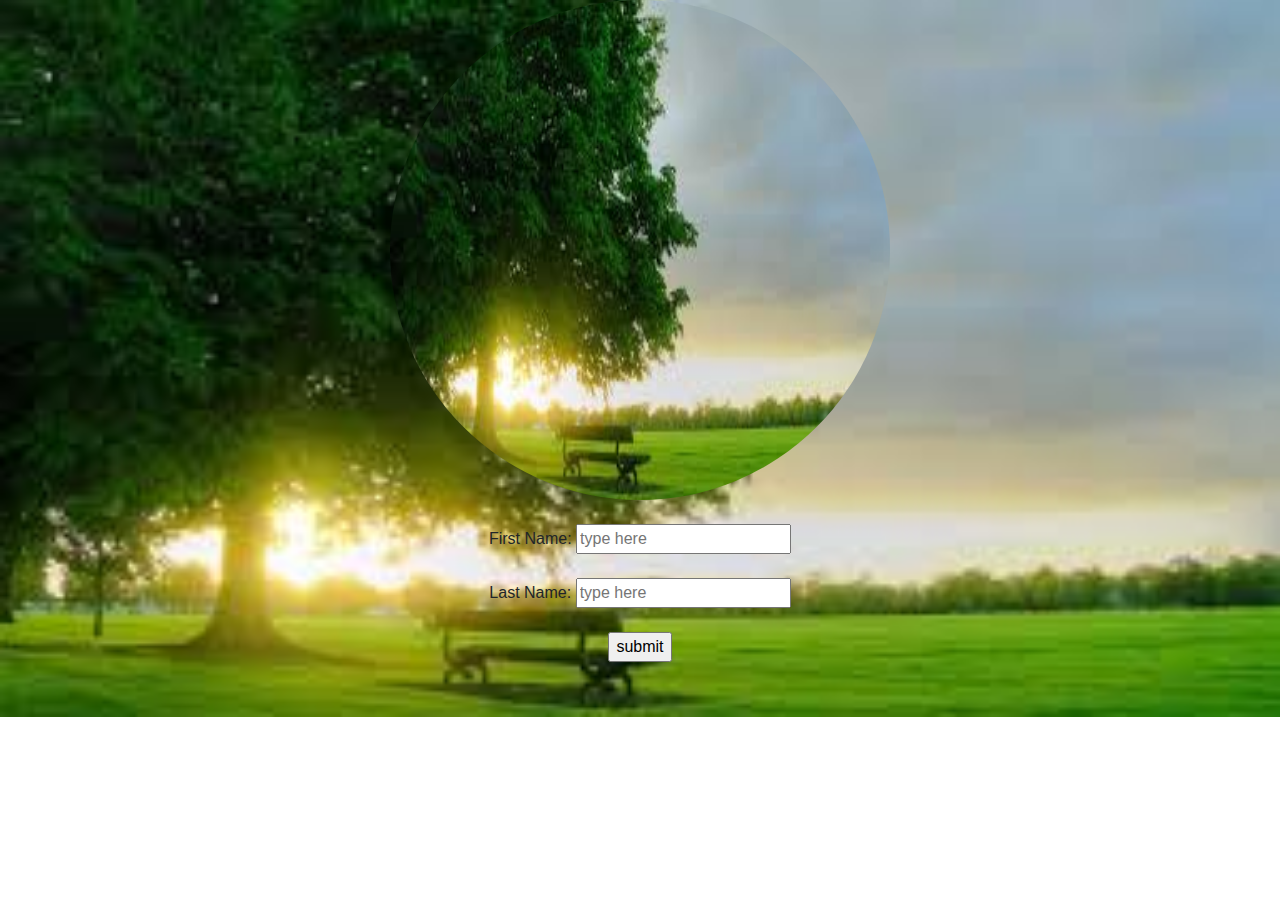
<file: index.html>
<!DOCTYPE html>
<html>
<head>
	<title>hello</title>
	<meta charset="utf-8">
	<meta name="viewport" content="width=device-width, initial-scale=1">
  <link rel="stylesheet" href="https://maxcdn.bootstrapcdn.com/bootstrap/4.1.3/css/bootstrap.min.css">
  <link rel="stylesheet" type="text/css" href="style.css">
</head>
<body>
	<div align="center">
		<img class="rounded-circle" src="images.jpg" alt="picture" width="500" height="500"><br><br>
	</div>
	<div align="center">
		First Name:
		<input type="text" name="firstname" placeholder="type here"><br><br>
		Last Name:
		<input type="text" name="lastname" placeholder="type here"><br><br>
		<a href="welcome.html"><input type="submit" name="" value="submit"></a>
	</div>
</body>
</html>
</file>
<file: style.css>
body{
	background-image: url("images.jpg");
	background-repeat: no-repeat;
	background-size: cover;
}
</file>
